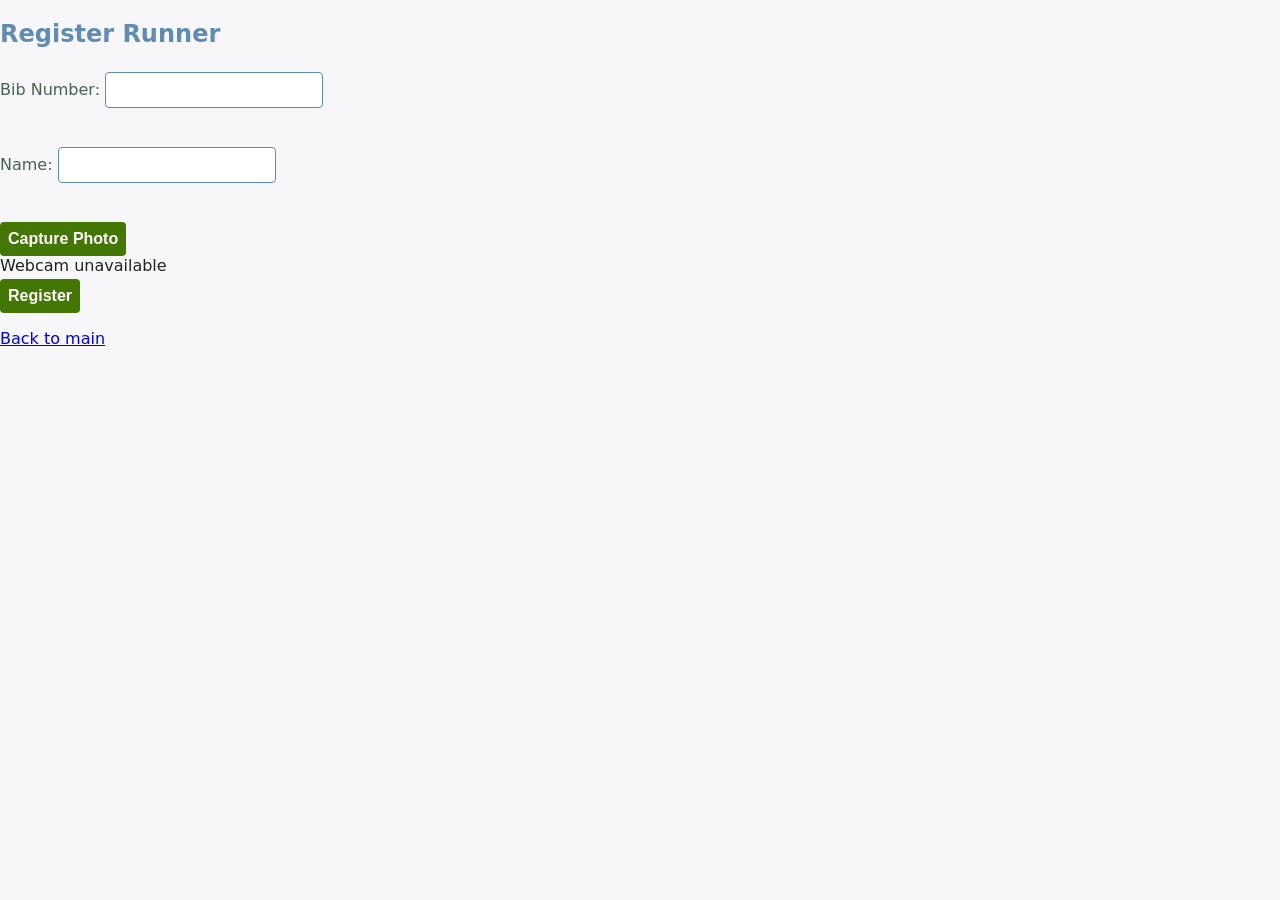
<file: web/register.html>
<!DOCTYPE html>
<html lang="en">
<head>
    <meta charset="UTF-8">
    <title>Register Runner</title>
    <link rel="stylesheet" href="style.css">
    <script src="register.js"></script>
</head>
<body>
    <h2>Register Runner</h2>
    <form id="register-form">
        <label>Bib Number: <input type="text" name="bib_number" required></label><br>
        <label>Name: <input type="text" name="name" required></label><br>
        <div>
            <video id="webcam" width="160" height="120" autoplay playsinline></video>
            <canvas id="photo-canvas" width="160" height="120" style="display:none;"></canvas>
            <button type="button" id="capture-btn">Capture Photo</button>
        </div>
        <input type="hidden" name="photo" id="photo-data" required>
        <div id="photo-preview"></div>
        <button type="submit">Register</button>
        <span id="register-status"></span>
    </form>
    <p><a href="index.html">Back to main</a></p>
</body>
</html>
</file>
<file: web/style.css>
form label {
  display: block;
  margin-bottom: 1rem;
}

/* Color palette */
:root {
  --silver-lake-blue: #5f8cb4ff;
  --tiffany-blue: #98e2c6ff;
  --french-rose: #f75590ff;
  --avocado: #447604ff;
  --feldgrau: #47624fff;
  --background: #f7f7fa;
  --text: #222;
}

body {
  font-family: system-ui, sans-serif;
  background: var(--background);
  color: var(--text);
  margin: 0;
  padding: 0;
}

h1, h2, h3 {
  color: var(--silver-lake-blue);
}

section {
  background: #fff;
  border-radius: 8px;
  box-shadow: 0 2px 8px rgba(0,0,0,0.04);
  margin: 2rem auto;
  max-width: 480px;
  padding: 2rem;
  border: 1.5px solid var(--feldgrau);
}

form label {
  display: block;
  margin-bottom: 1rem;
  color: var(--feldgrau);
}

input, button, select {
  font-size: 1rem;
  padding: 0.5em;
  border-radius: 4px;
  border: 1px solid var(--silver-lake-blue);
  margin-top: 0.25em;
}

input:focus, select:focus {
  outline: 2px solid var(--avocado);
}

button {
  background: var(--avocado);
  color: #fff;
  border: none;
  cursor: pointer;
  transition: background 0.2s;
  font-weight: 600;
}
button:hover {
  background: var(--feldgrau);
}

#barcode-video, #webcam {
  border-radius: 6px;
  border: 2px solid var(--silver-lake-blue);
  margin-bottom: 0.5em;
}

#lap-status, #barcode-status, #event-setup-status {
  display: block;
  margin-top: 0.5em;
  color: var(--french-rose);
}

table {
  border-collapse: collapse;
  width: 90vw;
  max-width: 90vw;
  margin: 2em auto 0 auto;
  background: #fff;
  overflow: hidden;
  box-shadow: 0 2px 8px rgba(0,0,0,0.04);
  font-size: 2.1rem;
  table-layout: fixed;
}

#dashboard-table th:first-child, #dashboard-table td:first-child {
  width: 60px;
  min-width: 60px;
  max-width: 70px;
  padding: 0.25em 0.5em;
}

#dashboard-table th:nth-child(3), #dashboard-table td:nth-child(3) {
  width: 18vw;
  min-width: 180px;
  text-align: left;
}

#dashboard-table img {
  display: block;
  margin: 0 auto;
  max-width: 48px;
  max-height: 48px;
  border-radius: 50%;
}

th {
  background: var(--silver-lake-blue);
  color: var(--french-rose);
  padding: 0.5em 0.7em;
  font-weight: 700;
  letter-spacing: 0.03em;
  font-size: 1.5rem;
}

td {
  padding: 0.5em 0.7em;
  border-bottom: 1px solid var(--feldgrau);
  text-align: center;
  font-size: 1.3rem;
  height: 4.5vh;
}

tr {
  height: 4.5vh;
}

tr:last-child td {
  border-bottom: none;
}
</file>
